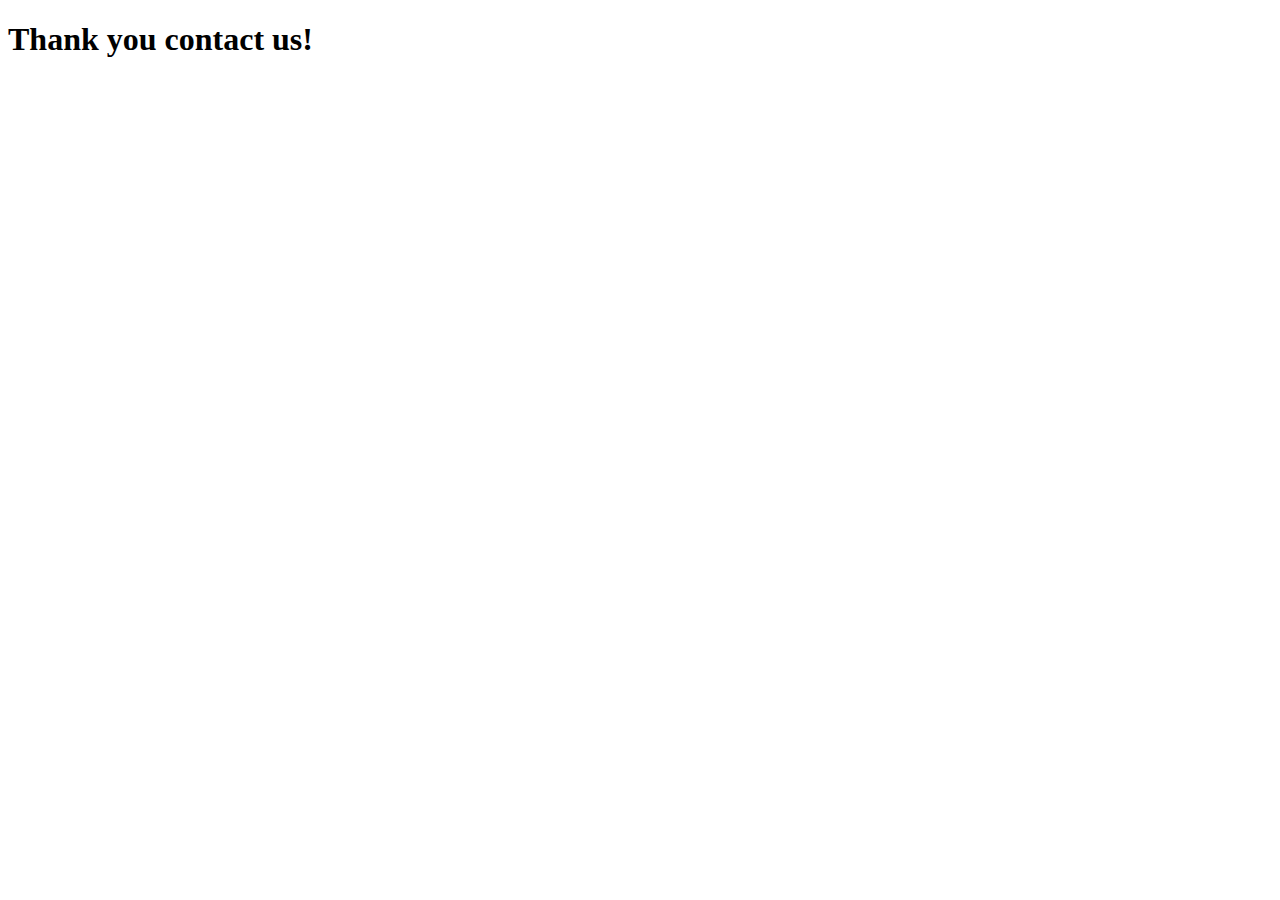
<file: submit.html>
<!DOCTYPE html>
<html lang="en">
<head>
    <meta charset="UTF-8">
    <meta name="viewport" content="width=device-width, initial-scale=1.0">
    <title>Document</title>
    


</head>
<body>
    <h1 class="thanku">
        Thank you contact us!
    </h1>
</body>
</html>
</file>
